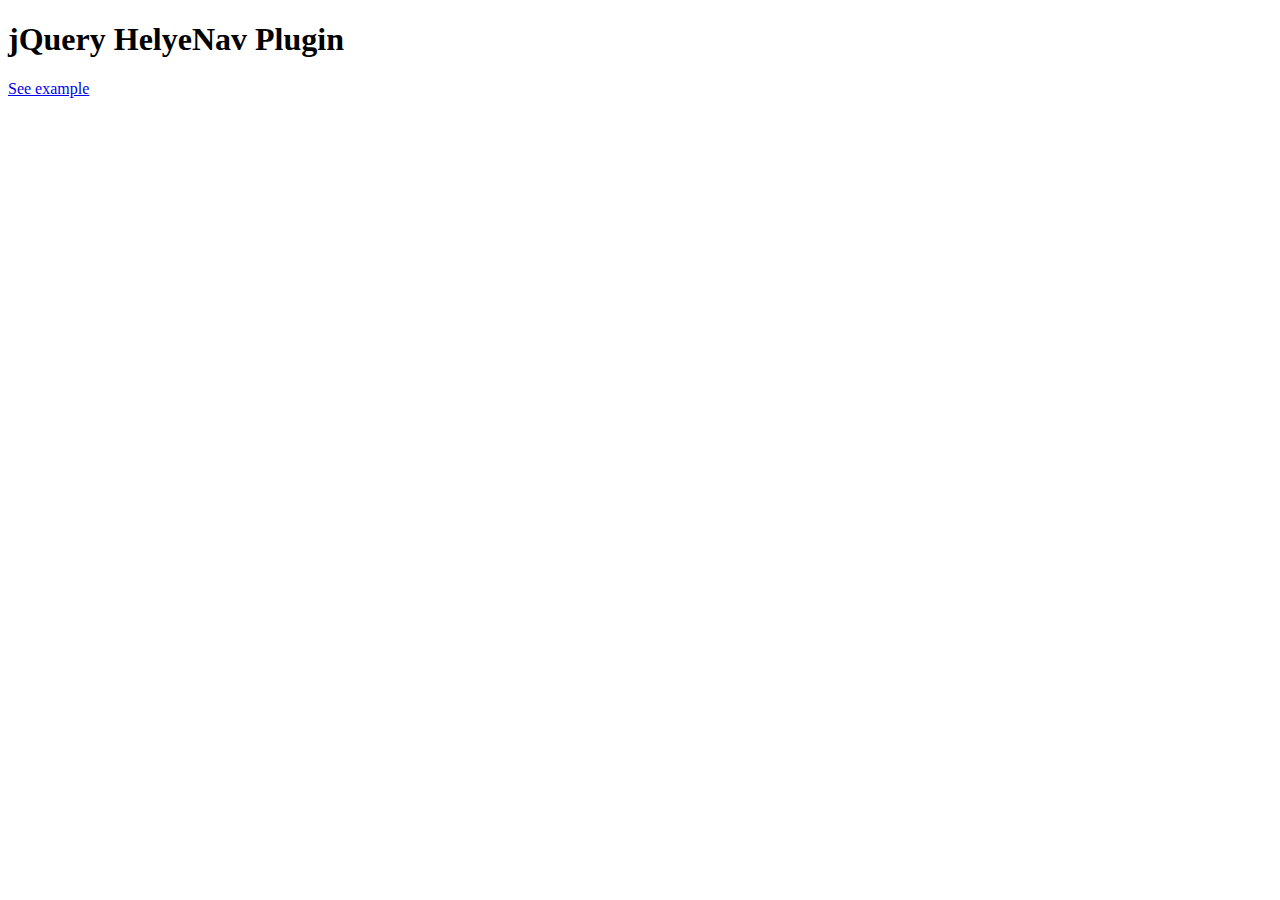
<file: index.html>
<!DOCTYPE html PUBLIC "-//W3C//DTD HTML 4.01//EN"
   "http://www.w3.org/TR/html4/strict.dtd">

<html lang="en">
<head>
	<meta http-equiv="Content-Type" content="text/html; charset=utf-8">
	<title>jQuery HelyeNav Plugin</title>
	<meta name="generator" content="TextMate http://macromates.com/">
	<meta name="author" content="Fabrice Luraine">
	<!-- Date: 2009-07-16 -->
</head>
<body>
   <h1>jQuery HelyeNav Plugin</h1>
   <p><a href="example/index.html">See example</a></p>
</body>
</html>
</file>
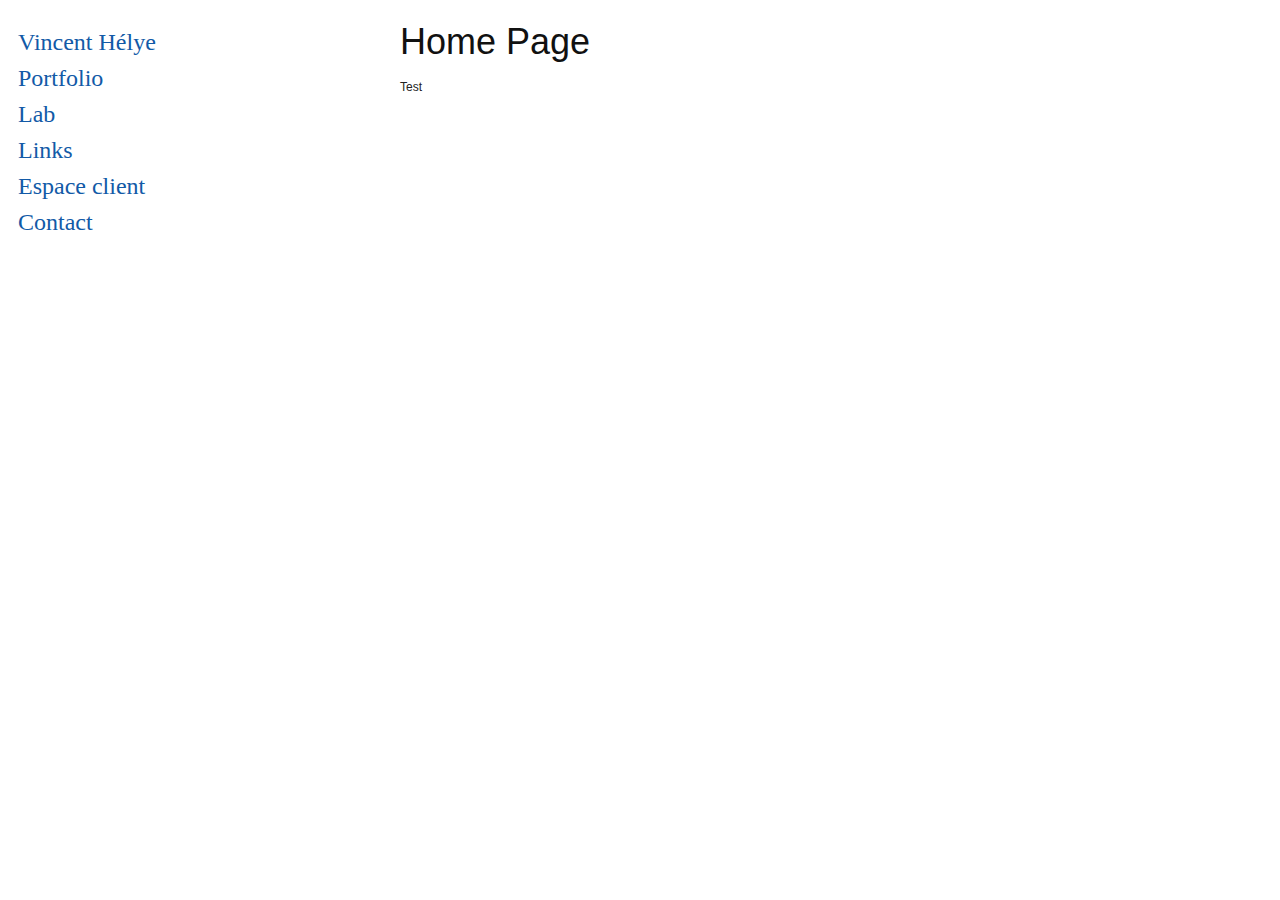
<file: example/index.html>
<!DOCTYPE html PUBLIC "-//W3C//DTD HTML 4.01//EN" "http://www.w3.org/TR/html4/strict.dtd">
<html lang='fr'>
  <head>
    <meta content='text/html; charset=utf-8' http-equiv='Content-type'>
    <title>
      Vincent Hélye 
      Home Page
    </title>
    <script charset='utf-8' src='./js/jquery.js' type='text/javascript'></script>
    <script charset='utf-8' src='./js/jquery.cookie.js' type='text/javascript'></script>
    <script charset='utf-8' src='./js/jquery.helyenav.js' type='text/javascript'></script>
    <script charset='utf-8' src='./js/letsgo.js' type='text/javascript'></script>
    <link rel="stylesheet" href="./css/blueprint/screen.css" type="text/css" media="screen"charset="utf-8">
    <link rel="stylesheet" href="./css/site.css" type="text/css" media="screen"charset="utf-8">
  </head>
  <body class='home'>
    <div id='nav'>
      <ul>
        <li class='home'>
          <h2>
            <a href='./'>Vincent Hélye</a>
          </h2>
        </li>
        <li class='portfolio'>
          <h2>
            <a href='portfolio/'>Portfolio</a>
          </h2>
          <ul>
            <li>
              <a href='#'>Enensys technologies</a>
            </li>
            <li>
              <a href='#'>Èbruitez-vous / Rhizome</a>
            </li>
            <li>
              <a href='#'>Le Triangle</a>
            </li>
            <li>
              <a href='#'>Réseau CURIE</a>
            </li>
            <li>
              <a href='#'>Presses de l’EHESP</a>
            </li>
            <li>
              <a href='#'>Espace des sciences</a>
            </li>
            <li>
              <a href='#'>Aurel & Laurent Architectes</a>
            </li>
            <li>
              <a href='#'>Aéroport Bergerac-Roumanière</a>
            </li>
            <li>
              <a href='#'>Alcatel Business System</a>
            </li>
            <li>
              <a href='#'>Festival Vannes Photo de mer 2009</a>
            </li>
            <li>
              <a href='#'>Festival Vannes Photo de mer 2006</a>
            </li>
            <li>
              <a href='#'>Bretagne Valorisation</a>
            </li>
            <li>
              <a href='#'>Ville de Rennes</a>
            </li>
            <li>
              <a href='#'>Atelier du Non-Faire</a>
            </li>
            <li>
              <a href='#'>Amnesty International</a>
            </li>
            <li>
              <a href='#'>Fest’Ifsic</a>
            </li>
            <li>
              <a href='#'>9km450</a>
            </li>
            <li>
              <a href='#'>Drive for Growth</a>
            </li>
            <li>
              <a href='#'>Irisa</a>
            </li>
            <li>
              <a href='#'>RIAM</a>
            </li>
            <li>
              <a href='#'>Les Rockeurs ont du cœur</a>
            </li>
          </ul>
        </li>
        <li class='lab'>
          <h2>
            <a href='lab/'>Lab</a>
          </h2>
          <ul>
            <li>
              <a href='#'>My Digital Kitchen</a>
            </li>
            <li>
              <a href='#'>Les sept péchés capitaux</a>
            </li>
            <li>
              <a href='#'>Vœux VH 2009</a>
            </li>
            <li>
              <a href='#'>COP</a>
            </li>
            <li>
              <a href='#'>Dimensions</a>
            </li>
            <li>
              <a href='#'>Innervision</a>
            </li>
            <li>
              <a href='#'>Monochrome Set</a>
            </li>
            <li>
              <a href='#'>Calendrier MDVH 2008</a>
            </li>
            <li>
              <a href='#'>Graphicblast</a>
            </li>
            <li>
              <a href='#'>OVNI</a>
            </li>
            <li>
              <a href='#'>Prochaine station</a>
            </li>
            <li>
              <a href='#'>Mon Jardin</a>
            </li>
          </ul>
        </li>
        <li class='links'>
          <h2>
            <a href='links/'>Links</a>
          </h2>
        </li>
        <li class='espace_client'>
          <h2>
            <a href='espace_client/'>Espace client</a>
          </h2>
        </li>
        <li class='contact'>
          <h2>
            <a href='contact/'>Contact</a>
          </h2>
        </li>
      </ul>
    </div>
    <div id='content'>
      <h1>Home Page</h1>
      Test
    </div>
  </body>
</html>
</file>
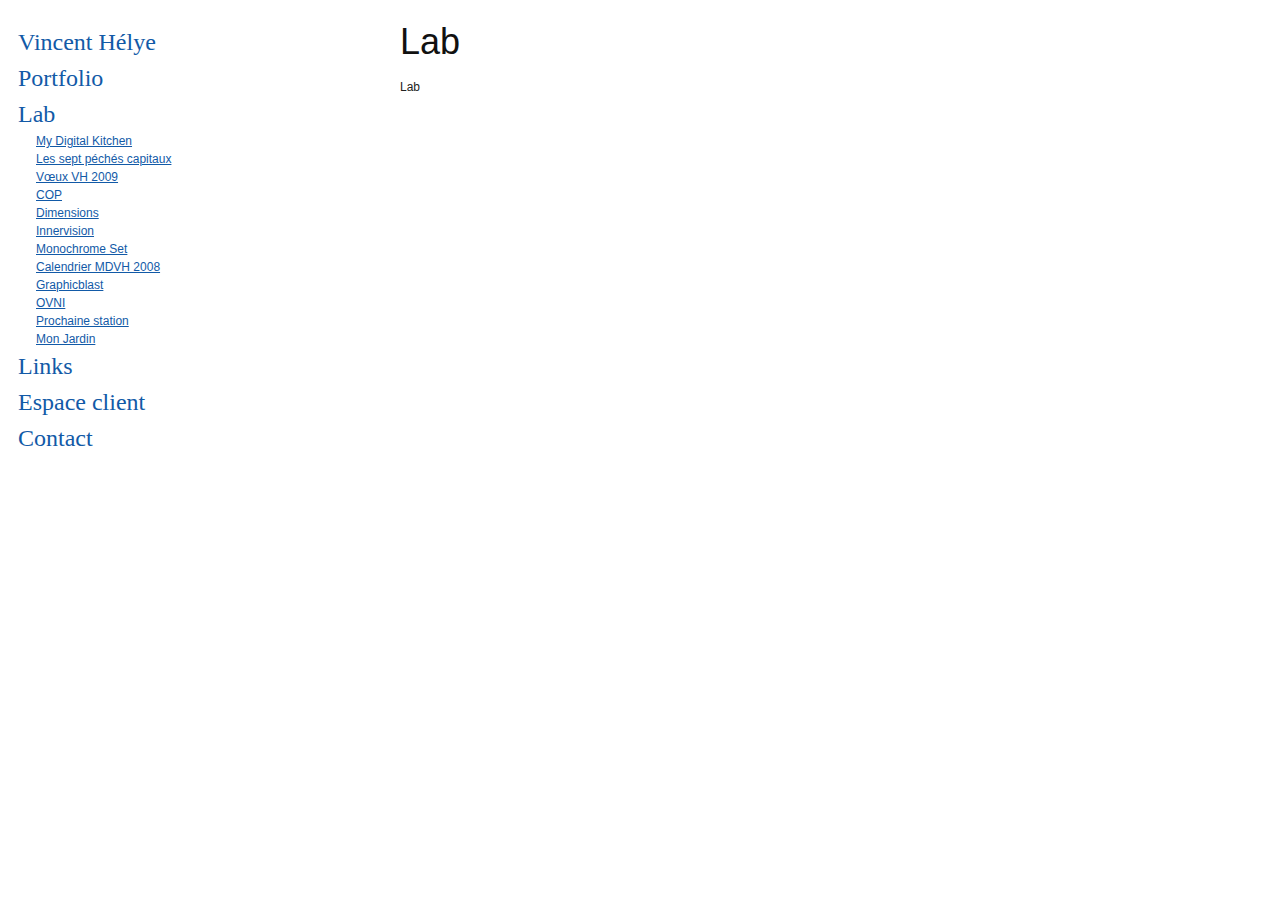
<file: example/lab/index.html>
<!DOCTYPE html PUBLIC "-//W3C//DTD HTML 4.01//EN" "http://www.w3.org/TR/html4/strict.dtd">
<html lang='fr'>
  <head>
    <meta content='text/html; charset=utf-8' http-equiv='Content-type'>
    <title>
      Vincent Hélye 
      Lab
    </title>
    <script charset='utf-8' src='../js/jquery.js' type='text/javascript'></script>
    <script charset='utf-8' src='../js/jquery.cookie.js' type='text/javascript'></script>
    <script charset='utf-8' src='../js/jquery.helyenav.js' type='text/javascript'></script>
    <script charset='utf-8' src='../js/letsgo.js' type='text/javascript'></script>
    <link rel="stylesheet" href="../css/blueprint/screen.css" type="text/css" media="screen"charset="utf-8">
    <link rel="stylesheet" href="../css/site.css" type="text/css" media="screen"charset="utf-8">
  </head>
  <body class='lab'>
     <div id='nav'>
       <ul>
         <li class='home'>
           <h2>
             <a href='../'>Vincent Hélye</a>
           </h2>
         </li>
         <li class='portfolio'>
           <h2>
             <a href='../portfolio/'>Portfolio</a>
           </h2>
           <ul>
             <li>
               <a href='#'>Enensys technologies</a>
             </li>
             <li>
               <a href='#'>Èbruitez-vous / Rhizome</a>
             </li>
             <li>
               <a href='#'>Le Triangle</a>
             </li>
             <li>
               <a href='#'>Réseau CURIE</a>
             </li>
             <li>
               <a href='#'>Presses de l’EHESP</a>
             </li>
             <li>
               <a href='#'>Espace des sciences</a>
             </li>
             <li>
               <a href='#'>Aurel & Laurent Architectes</a>
             </li>
             <li>
               <a href='#'>Aéroport Bergerac-Roumanière</a>
             </li>
             <li>
               <a href='#'>Alcatel Business System</a>
             </li>
             <li>
               <a href='#'>Festival Vannes Photo de mer 2009</a>
             </li>
             <li>
               <a href='#'>Festival Vannes Photo de mer 2006</a>
             </li>
             <li>
               <a href='#'>Bretagne Valorisation</a>
             </li>
             <li>
               <a href='#'>Ville de Rennes</a>
             </li>
             <li>
               <a href='#'>Atelier du Non-Faire</a>
             </li>
             <li>
               <a href='#'>Amnesty International</a>
             </li>
             <li>
               <a href='#'>Fest’Ifsic</a>
             </li>
             <li>
               <a href='#'>9km450</a>
             </li>
             <li>
               <a href='#'>Drive for Growth</a>
             </li>
             <li>
               <a href='#'>Irisa</a>
             </li>
             <li>
               <a href='#'>RIAM</a>
             </li>
             <li>
               <a href='#'>Les Rockeurs ont du cœur</a>
             </li>
           </ul>
         </li>
         <li class='lab'>
           <h2>
             <a href='../lab/'>Lab</a>
           </h2>
           <ul>
             <li>
               <a href='#'>My Digital Kitchen</a>
             </li>
             <li>
               <a href='#'>Les sept péchés capitaux</a>
             </li>
             <li>
               <a href='#'>Vœux VH 2009</a>
             </li>
             <li>
               <a href='#'>COP</a>
             </li>
             <li>
               <a href='#'>Dimensions</a>
             </li>
             <li>
               <a href='#'>Innervision</a>
             </li>
             <li>
               <a href='#'>Monochrome Set</a>
             </li>
             <li>
               <a href='#'>Calendrier MDVH 2008</a>
             </li>
             <li>
               <a href='#'>Graphicblast</a>
             </li>
             <li>
               <a href='#'>OVNI</a>
             </li>
             <li>
               <a href='#'>Prochaine station</a>
             </li>
             <li>
               <a href='#'>Mon Jardin</a>
             </li>
           </ul>
         </li>
         <li class='links'>
           <h2>
             <a href='../links/'>Links</a>
           </h2>
         </li>
         <li class='espace_client'>
           <h2>
             <a href='../espace_client/'>Espace client</a>
           </h2>
         </li>
         <li class='../contact'>
           <h2>
             <a href='contact/'>Contact</a>
           </h2>
         </li>
       </ul>
     </div>
    <div id='content'>
      <h1>Lab</h1>
      Lab
    </div>
  </body>
</html>
</file>
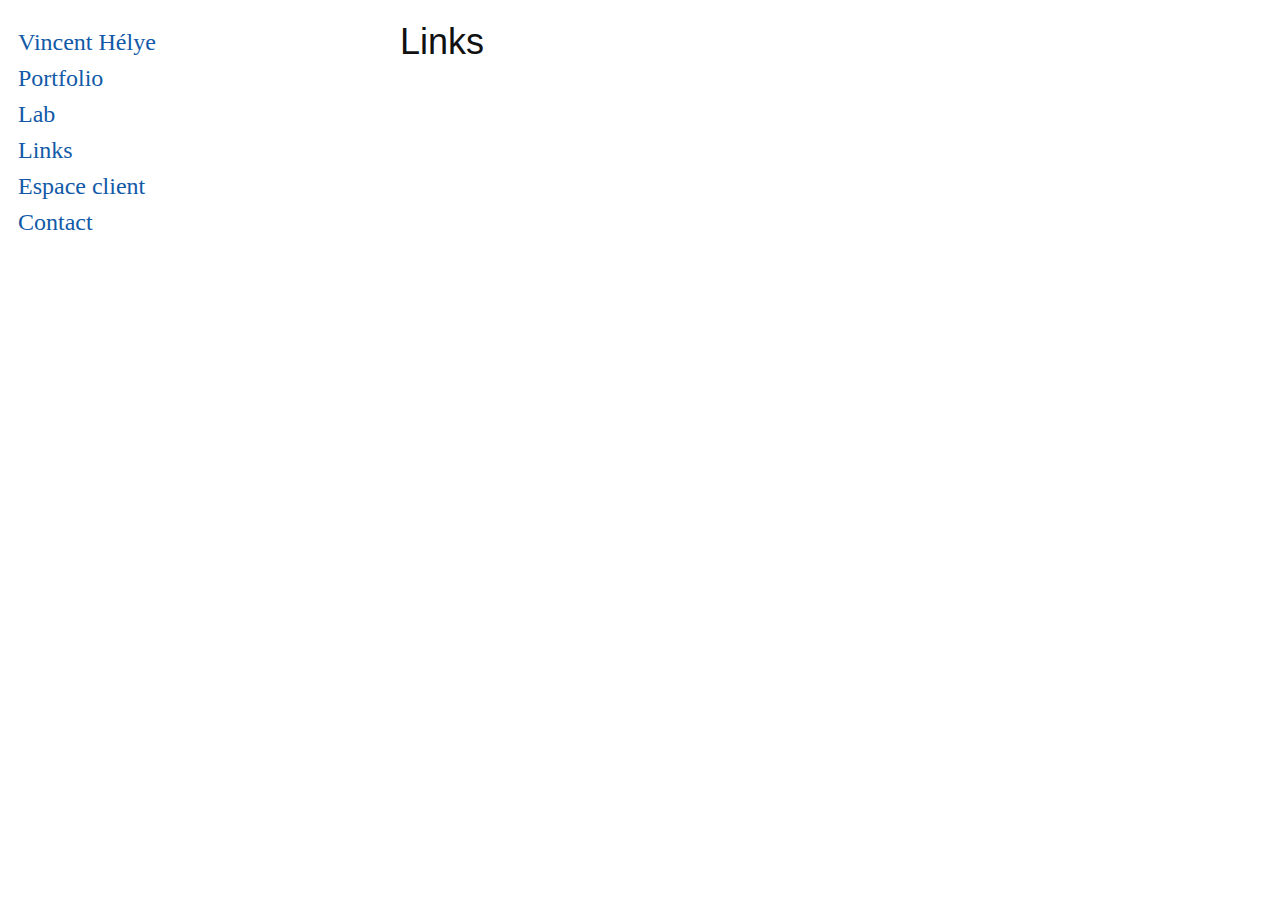
<file: example/links/index.html>
<!DOCTYPE html PUBLIC "-//W3C//DTD HTML 4.01//EN" "http://www.w3.org/TR/html4/strict.dtd">
<html lang='fr'>
  <head>
    <meta content='text/html; charset=utf-8' http-equiv='Content-type'>
    <title>
      Vincent Hélye 
      Links
    </title>
    <script charset='utf-8' src='../js/jquery.js' type='text/javascript'></script>
    <script charset='utf-8' src='../js/jquery.cookie.js' type='text/javascript'></script>
    <script charset='utf-8' src='../js/jquery.helyenav.js' type='text/javascript'></script>
    <script charset='utf-8' src='../js/letsgo.js' type='text/javascript'></script>
    <link rel="stylesheet" href="../css/blueprint/screen.css" type="text/css" media="screen"charset="utf-8">
    <link rel="stylesheet" href="../css/site.css" type="text/css" media="screen"charset="utf-8">
  </head>
  <body class='links'>
     <div id='nav'>
       <ul>
         <li class='home'>
           <h2>
             <a href='../'>Vincent Hélye</a>
           </h2>
         </li>
         <li class='portfolio'>
           <h2>
             <a href='../portfolio/'>Portfolio</a>
           </h2>
           <ul>
             <li>
               <a href='#'>Enensys technologies</a>
             </li>
             <li>
               <a href='#'>Èbruitez-vous / Rhizome</a>
             </li>
             <li>
               <a href='#'>Le Triangle</a>
             </li>
             <li>
               <a href='#'>Réseau CURIE</a>
             </li>
             <li>
               <a href='#'>Presses de l’EHESP</a>
             </li>
             <li>
               <a href='#'>Espace des sciences</a>
             </li>
             <li>
               <a href='#'>Aurel & Laurent Architectes</a>
             </li>
             <li>
               <a href='#'>Aéroport Bergerac-Roumanière</a>
             </li>
             <li>
               <a href='#'>Alcatel Business System</a>
             </li>
             <li>
               <a href='#'>Festival Vannes Photo de mer 2009</a>
             </li>
             <li>
               <a href='#'>Festival Vannes Photo de mer 2006</a>
             </li>
             <li>
               <a href='#'>Bretagne Valorisation</a>
             </li>
             <li>
               <a href='#'>Ville de Rennes</a>
             </li>
             <li>
               <a href='#'>Atelier du Non-Faire</a>
             </li>
             <li>
               <a href='#'>Amnesty International</a>
             </li>
             <li>
               <a href='#'>Fest’Ifsic</a>
             </li>
             <li>
               <a href='#'>9km450</a>
             </li>
             <li>
               <a href='#'>Drive for Growth</a>
             </li>
             <li>
               <a href='#'>Irisa</a>
             </li>
             <li>
               <a href='#'>RIAM</a>
             </li>
             <li>
               <a href='#'>Les Rockeurs ont du cœur</a>
             </li>
           </ul>
         </li>
         <li class='lab'>
           <h2>
             <a href='../lab/'>Lab</a>
           </h2>
           <ul>
             <li>
               <a href='#'>My Digital Kitchen</a>
             </li>
             <li>
               <a href='#'>Les sept péchés capitaux</a>
             </li>
             <li>
               <a href='#'>Vœux VH 2009</a>
             </li>
             <li>
               <a href='#'>COP</a>
             </li>
             <li>
               <a href='#'>Dimensions</a>
             </li>
             <li>
               <a href='#'>Innervision</a>
             </li>
             <li>
               <a href='#'>Monochrome Set</a>
             </li>
             <li>
               <a href='#'>Calendrier MDVH 2008</a>
             </li>
             <li>
               <a href='#'>Graphicblast</a>
             </li>
             <li>
               <a href='#'>OVNI</a>
             </li>
             <li>
               <a href='#'>Prochaine station</a>
             </li>
             <li>
               <a href='#'>Mon Jardin</a>
             </li>
           </ul>
         </li>
         <li class='links'>
           <h2>
             <a href='../links/'>Links</a>
           </h2>
         </li>
         <li class='espace_client'>
           <h2>
             <a href='../espace_client/'>Espace client</a>
           </h2>
         </li>
         <li class='../contact'>
           <h2>
             <a href='contact/'>Contact</a>
           </h2>
         </li>
       </ul>
     </div>
    <div id='content'>
      <h1>Links</h1>
      
    </div>
  </body>
</html>
</file>
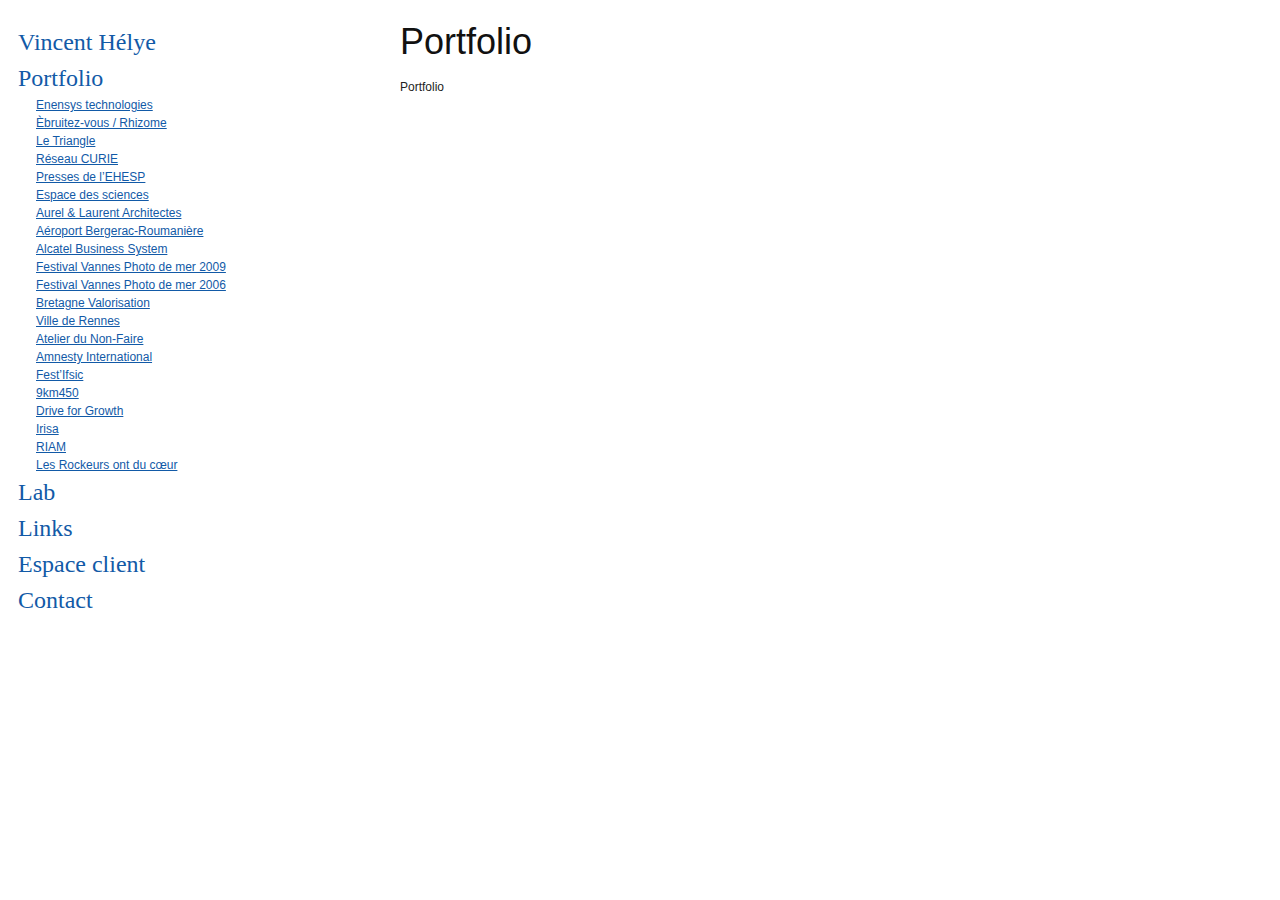
<file: example/portfolio/index.html>
<!DOCTYPE html PUBLIC "-//W3C//DTD HTML 4.01//EN" "http://www.w3.org/TR/html4/strict.dtd">
<html lang='fr'>
  <head>
    <meta content='text/html; charset=utf-8' http-equiv='Content-type'>
    <title>
      Vincent Hélye 
      Portfolio
    </title>
    <script charset='utf-8' src='../js/jquery.js' type='text/javascript'></script>
    <script charset='utf-8' src='../js/jquery.cookie.js' type='text/javascript'></script>
    <script charset='utf-8' src='../js/jquery.helyenav.js' type='text/javascript'></script>
    <script charset='utf-8' src='../js/letsgo.js' type='text/javascript'></script>
    <link rel="stylesheet" href="../css/blueprint/screen.css" type="text/css" media="screen"charset="utf-8">
    <link rel="stylesheet" href="../css/site.css" type="text/css" media="screen"charset="utf-8">
  </head>
  <body class='portfolio'>
     <div id='nav'>
       <ul>
         <li class='home'>
           <h2>
             <a href='../'>Vincent Hélye</a>
           </h2>
         </li>
         <li class='portfolio'>
           <h2>
             <a href='../portfolio/'>Portfolio</a>
           </h2>
           <ul>
             <li>
               <a href='#'>Enensys technologies</a>
             </li>
             <li>
               <a href='#'>Èbruitez-vous / Rhizome</a>
             </li>
             <li>
               <a href='#'>Le Triangle</a>
             </li>
             <li>
               <a href='#'>Réseau CURIE</a>
             </li>
             <li>
               <a href='#'>Presses de l’EHESP</a>
             </li>
             <li>
               <a href='#'>Espace des sciences</a>
             </li>
             <li>
               <a href='#'>Aurel & Laurent Architectes</a>
             </li>
             <li>
               <a href='#'>Aéroport Bergerac-Roumanière</a>
             </li>
             <li>
               <a href='#'>Alcatel Business System</a>
             </li>
             <li>
               <a href='#'>Festival Vannes Photo de mer 2009</a>
             </li>
             <li>
               <a href='#'>Festival Vannes Photo de mer 2006</a>
             </li>
             <li>
               <a href='#'>Bretagne Valorisation</a>
             </li>
             <li>
               <a href='#'>Ville de Rennes</a>
             </li>
             <li>
               <a href='#'>Atelier du Non-Faire</a>
             </li>
             <li>
               <a href='#'>Amnesty International</a>
             </li>
             <li>
               <a href='#'>Fest’Ifsic</a>
             </li>
             <li>
               <a href='#'>9km450</a>
             </li>
             <li>
               <a href='#'>Drive for Growth</a>
             </li>
             <li>
               <a href='#'>Irisa</a>
             </li>
             <li>
               <a href='#'>RIAM</a>
             </li>
             <li>
               <a href='#'>Les Rockeurs ont du cœur</a>
             </li>
           </ul>
         </li>
         <li class='lab'>
           <h2>
             <a href='../lab/'>Lab</a>
           </h2>
           <ul>
             <li>
               <a href='#'>My Digital Kitchen</a>
             </li>
             <li>
               <a href='#'>Les sept péchés capitaux</a>
             </li>
             <li>
               <a href='#'>Vœux VH 2009</a>
             </li>
             <li>
               <a href='#'>COP</a>
             </li>
             <li>
               <a href='#'>Dimensions</a>
             </li>
             <li>
               <a href='#'>Innervision</a>
             </li>
             <li>
               <a href='#'>Monochrome Set</a>
             </li>
             <li>
               <a href='#'>Calendrier MDVH 2008</a>
             </li>
             <li>
               <a href='#'>Graphicblast</a>
             </li>
             <li>
               <a href='#'>OVNI</a>
             </li>
             <li>
               <a href='#'>Prochaine station</a>
             </li>
             <li>
               <a href='#'>Mon Jardin</a>
             </li>
           </ul>
         </li>
         <li class='links'>
           <h2>
             <a href='../links/'>Links</a>
           </h2>
         </li>
         <li class='espace_client'>
           <h2>
             <a href='../espace_client/'>Espace client</a>
           </h2>
         </li>
         <li class='../contact'>
           <h2>
             <a href='contact/'>Contact</a>
           </h2>
         </li>
       </ul>
     </div>
    <div id='content'>
      <h1>Portfolio</h1>
      Portfolio
    </div>
  </body>
</html>
</file>
<file: example/css/blueprint/screen.css>
/* -----------------------------------------------------------------------


 Blueprint CSS Framework 0.8
 http://blueprintcss.org

   * Copyright (c) 2007-Present. See LICENSE for more info.
   * See README for instructions on how to use Blueprint.
   * For credits and origins, see AUTHORS.
   * This is a compressed file. See the sources in the 'src' directory.

----------------------------------------------------------------------- */

/* reset.css */
html, body, div, span, object, iframe, h1, h2, h3, h4, h5, h6, p, blockquote, pre, a, abbr, acronym, address, code, del, dfn, em, img, q, dl, dt, dd, ol, ul, li, fieldset, form, label, legend, table, caption, tbody, tfoot, thead, tr, th, td {margin:0;padding:0;border:0;font-weight:inherit;font-style:inherit;font-size:100%;font-family:inherit;vertical-align:baseline;}
body {line-height:1.5;}
table {border-collapse:separate;border-spacing:0;}
caption, th, td {text-align:left;font-weight:normal;}
table, td, th {vertical-align:middle;}
blockquote:before, blockquote:after, q:before, q:after {content:"";}
blockquote, q {quotes:"" "";}
a img {border:none;}

/* typography.css */
body {font-size:75%;color:#222;background:#fff;font-family:"Helvetica Neue", Arial, Helvetica, sans-serif;}
h1, h2, h3, h4, h5, h6 {font-weight:normal;color:#111;}
h1 {font-size:3em;line-height:1;margin-bottom:0.5em;}
h2 {font-size:2em;margin-bottom:0.75em;}
h3 {font-size:1.5em;line-height:1;margin-bottom:1em;}
h4 {font-size:1.2em;line-height:1.25;margin-bottom:1.25em;}
h5 {font-size:1em;font-weight:bold;margin-bottom:1.5em;}
h6 {font-size:1em;font-weight:bold;}
h1 img, h2 img, h3 img, h4 img, h5 img, h6 img {margin:0;}
p {margin:0 0 1.5em;}
p img.left {float:left;margin:1.5em 1.5em 1.5em 0;padding:0;}
p img.right {float:right;margin:1.5em 0 1.5em 1.5em;}
a:focus, a:hover {color:#000;}
a {color:#009;text-decoration:underline;}
blockquote {margin:1.5em;color:#666;font-style:italic;}
strong {font-weight:bold;}
em, dfn {font-style:italic;}
dfn {font-weight:bold;}
sup, sub {line-height:0;}
abbr, acronym {border-bottom:1px dotted #666;}
address {margin:0 0 1.5em;font-style:italic;}
del {color:#666;}
pre {margin:1.5em 0;white-space:pre;}
pre, code, tt {font:1em 'andale mono', 'lucida console', monospace;line-height:1.5;}
li ul, li ol {margin:0 1.5em;}
ul, ol {margin:0 1.5em 1.5em 1.5em;}
ul {list-style-type:disc;}
ol {list-style-type:decimal;}
dl {margin:0 0 1.5em 0;}
dl dt {font-weight:bold;}
dd {margin-left:1.5em;}
table {margin-bottom:1.4em;width:100%;}
th {font-weight:bold;}
thead th {background:#c3d9ff;}
th, td, caption {padding:4px 10px 4px 5px;}
tr.even td {background:#e5ecf9;}
tfoot {font-style:italic;}
caption {background:#eee;}
.small {font-size:.8em;margin-bottom:1.875em;line-height:1.875em;}
.large {font-size:1.2em;line-height:2.5em;margin-bottom:1.25em;}
.hide {display:none;}
.quiet {color:#666;}
.loud {color:#000;}
.highlight {background:#ff0;}
.added {background:#060;color:#fff;}
.removed {background:#900;color:#fff;}
.first {margin-left:0;padding-left:0;}
.last {margin-right:0;padding-right:0;}
.top {margin-top:0;padding-top:0;}
.bottom {margin-bottom:0;padding-bottom:0;}

/* grid.css */
.container {width:950px;margin:0 auto;}
.showgrid {background:url(src/grid.png);}
.column, div.span-1, div.span-2, div.span-3, div.span-4, div.span-5, div.span-6, div.span-7, div.span-8, div.span-9, div.span-10, div.span-11, div.span-12, div.span-13, div.span-14, div.span-15, div.span-16, div.span-17, div.span-18, div.span-19, div.span-20, div.span-21, div.span-22, div.span-23, div.span-24 {float:left;margin-right:10px;}
.last, div.last {margin-right:0;}
.span-1 {width:30px;}
.span-2 {width:70px;}
.span-3 {width:110px;}
.span-4 {width:150px;}
.span-5 {width:190px;}
.span-6 {width:230px;}
.span-7 {width:270px;}
.span-8 {width:310px;}
.span-9 {width:350px;}
.span-10 {width:390px;}
.span-11 {width:430px;}
.span-12 {width:470px;}
.span-13 {width:510px;}
.span-14 {width:550px;}
.span-15 {width:590px;}
.span-16 {width:630px;}
.span-17 {width:670px;}
.span-18 {width:710px;}
.span-19 {width:750px;}
.span-20 {width:790px;}
.span-21 {width:830px;}
.span-22 {width:870px;}
.span-23 {width:910px;}
.span-24, div.span-24 {width:950px;margin:0;}
input.span-1, textarea.span-1, select.span-1 {width:30px!important;}
input.span-2, textarea.span-2, select.span-2 {width:50px!important;}
input.span-3, textarea.span-3, select.span-3 {width:90px!important;}
input.span-4, textarea.span-4, select.span-4 {width:130px!important;}
input.span-5, textarea.span-5, select.span-5 {width:170px!important;}
input.span-6, textarea.span-6, select.span-6 {width:210px!important;}
input.span-7, textarea.span-7, select.span-7 {width:250px!important;}
input.span-8, textarea.span-8, select.span-8 {width:290px!important;}
input.span-9, textarea.span-9, select.span-9 {width:330px!important;}
input.span-10, textarea.span-10, select.span-10 {width:370px!important;}
input.span-11, textarea.span-11, select.span-11 {width:410px!important;}
input.span-12, textarea.span-12, select.span-12 {width:450px!important;}
input.span-13, textarea.span-13, select.span-13 {width:490px!important;}
input.span-14, textarea.span-14, select.span-14 {width:530px!important;}
input.span-15, textarea.span-15, select.span-15 {width:570px!important;}
input.span-16, textarea.span-16, select.span-16 {width:610px!important;}
input.span-17, textarea.span-17, select.span-17 {width:650px!important;}
input.span-18, textarea.span-18, select.span-18 {width:690px!important;}
input.span-19, textarea.span-19, select.span-19 {width:730px!important;}
input.span-20, textarea.span-20, select.span-20 {width:770px!important;}
input.span-21, textarea.span-21, select.span-21 {width:810px!important;}
input.span-22, textarea.span-22, select.span-22 {width:850px!important;}
input.span-23, textarea.span-23, select.span-23 {width:890px!important;}
input.span-24, textarea.span-24, select.span-24 {width:940px!important;}
.append-1 {padding-right:40px;}
.append-2 {padding-right:80px;}
.append-3 {padding-right:120px;}
.append-4 {padding-right:160px;}
.append-5 {padding-right:200px;}
.append-6 {padding-right:240px;}
.append-7 {padding-right:280px;}
.append-8 {padding-right:320px;}
.append-9 {padding-right:360px;}
.append-10 {padding-right:400px;}
.append-11 {padding-right:440px;}
.append-12 {padding-right:480px;}
.append-13 {padding-right:520px;}
.append-14 {padding-right:560px;}
.append-15 {padding-right:600px;}
.append-16 {padding-right:640px;}
.append-17 {padding-right:680px;}
.append-18 {padding-right:720px;}
.append-19 {padding-right:760px;}
.append-20 {padding-right:800px;}
.append-21 {padding-right:840px;}
.append-22 {padding-right:880px;}
.append-23 {padding-right:920px;}
.prepend-1 {padding-left:40px;}
.prepend-2 {padding-left:80px;}
.prepend-3 {padding-left:120px;}
.prepend-4 {padding-left:160px;}
.prepend-5 {padding-left:200px;}
.prepend-6 {padding-left:240px;}
.prepend-7 {padding-left:280px;}
.prepend-8 {padding-left:320px;}
.prepend-9 {padding-left:360px;}
.prepend-10 {padding-left:400px;}
.prepend-11 {padding-left:440px;}
.prepend-12 {padding-left:480px;}
.prepend-13 {padding-left:520px;}
.prepend-14 {padding-left:560px;}
.prepend-15 {padding-left:600px;}
.prepend-16 {padding-left:640px;}
.prepend-17 {padding-left:680px;}
.prepend-18 {padding-left:720px;}
.prepend-19 {padding-left:760px;}
.prepend-20 {padding-left:800px;}
.prepend-21 {padding-left:840px;}
.prepend-22 {padding-left:880px;}
.prepend-23 {padding-left:920px;}
div.border {padding-right:4px;margin-right:5px;border-right:1px solid #eee;}
div.colborder {padding-right:24px;margin-right:25px;border-right:1px solid #eee;}
.pull-1 {margin-left:-40px;}
.pull-2 {margin-left:-80px;}
.pull-3 {margin-left:-120px;}
.pull-4 {margin-left:-160px;}
.pull-5 {margin-left:-200px;}
.pull-6 {margin-left:-240px;}
.pull-7 {margin-left:-280px;}
.pull-8 {margin-left:-320px;}
.pull-9 {margin-left:-360px;}
.pull-10 {margin-left:-400px;}
.pull-11 {margin-left:-440px;}
.pull-12 {margin-left:-480px;}
.pull-13 {margin-left:-520px;}
.pull-14 {margin-left:-560px;}
.pull-15 {margin-left:-600px;}
.pull-16 {margin-left:-640px;}
.pull-17 {margin-left:-680px;}
.pull-18 {margin-left:-720px;}
.pull-19 {margin-left:-760px;}
.pull-20 {margin-left:-800px;}
.pull-21 {margin-left:-840px;}
.pull-22 {margin-left:-880px;}
.pull-23 {margin-left:-920px;}
.pull-24 {margin-left:-960px;}
.pull-1, .pull-2, .pull-3, .pull-4, .pull-5, .pull-6, .pull-7, .pull-8, .pull-9, .pull-10, .pull-11, .pull-12, .pull-13, .pull-14, .pull-15, .pull-16, .pull-17, .pull-18, .pull-19, .pull-20, .pull-21, .pull-22, .pull-23, .pull-24 {float:left;position:relative;}
.push-1 {margin:0 -40px 1.5em 40px;}
.push-2 {margin:0 -80px 1.5em 80px;}
.push-3 {margin:0 -120px 1.5em 120px;}
.push-4 {margin:0 -160px 1.5em 160px;}
.push-5 {margin:0 -200px 1.5em 200px;}
.push-6 {margin:0 -240px 1.5em 240px;}
.push-7 {margin:0 -280px 1.5em 280px;}
.push-8 {margin:0 -320px 1.5em 320px;}
.push-9 {margin:0 -360px 1.5em 360px;}
.push-10 {margin:0 -400px 1.5em 400px;}
.push-11 {margin:0 -440px 1.5em 440px;}
.push-12 {margin:0 -480px 1.5em 480px;}
.push-13 {margin:0 -520px 1.5em 520px;}
.push-14 {margin:0 -560px 1.5em 560px;}
.push-15 {margin:0 -600px 1.5em 600px;}
.push-16 {margin:0 -640px 1.5em 640px;}
.push-17 {margin:0 -680px 1.5em 680px;}
.push-18 {margin:0 -720px 1.5em 720px;}
.push-19 {margin:0 -760px 1.5em 760px;}
.push-20 {margin:0 -800px 1.5em 800px;}
.push-21 {margin:0 -840px 1.5em 840px;}
.push-22 {margin:0 -880px 1.5em 880px;}
.push-23 {margin:0 -920px 1.5em 920px;}
.push-24 {margin:0 -960px 1.5em 960px;}
.push-1, .push-2, .push-3, .push-4, .push-5, .push-6, .push-7, .push-8, .push-9, .push-10, .push-11, .push-12, .push-13, .push-14, .push-15, .push-16, .push-17, .push-18, .push-19, .push-20, .push-21, .push-22, .push-23, .push-24 {float:right;position:relative;}
.prepend-top {margin-top:1.5em;}
.append-bottom {margin-bottom:1.5em;}
.box {padding:1.5em;margin-bottom:1.5em;background:#E5ECF9;}
hr {background:#ddd;color:#ddd;clear:both;float:none;width:100%;height:.1em;margin:0 0 1.45em;border:none;}
hr.space {background:#fff;color:#fff;}
.clearfix:after, .container:after {content:".";display:block;height:0;clear:both;visibility:hidden;}
.clearfix, .container {display:block;}
.clear {clear:both;}

/* forms.css */
label {font-weight:bold;}
fieldset {padding:1.4em;margin:0 0 1.5em 0;border:1px solid #ccc;}
legend {font-weight:bold;font-size:1.2em;}
input.text, input.title, textarea, select {margin:0.5em 0;border:1px solid #bbb;}
input.text:focus, input.title:focus, textarea:focus, select:focus {border:1px solid #666;}
input.text, input.title {width:300px;padding:5px;}
input.title {font-size:1.5em;}
textarea {width:390px;height:250px;padding:5px;}
.error, .notice, .success {padding:.8em;margin-bottom:1em;border:2px solid #ddd;}
.error {background:#FBE3E4;color:#8a1f11;border-color:#FBC2C4;}
.notice {background:#FFF6BF;color:#514721;border-color:#FFD324;}
.success {background:#E6EFC2;color:#264409;border-color:#C6D880;}
.error a {color:#8a1f11;}
.notice a {color:#514721;}
.success a {color:#264409;}
</file>
<file: example/css/site.css>
body {
  font-family: Verdana, "Bitstream Vera Sans", sans-serif;
}

/* Headings
 * --------------------------------------------------------------------- */
h1,h2,h3,h4,h5,h6 { color: #111; }

/* Text Elements
 * --------------------------------------------------------------------- */
a                 { color: #125AA7; }
a:hover           { color: #000; }
blockquote        { color: #666; }

pre {
  background: #eee;
  border:     1px solid #ddd;
}

hr {
  background: #B2CCFF;
  color:      #B2CCFF;
}

/* Tables
 * --------------------------------------------------------------------- */
table {
  border-top:     1px solid #ddd;
  border-left:    1px solid #ddd;
}
th,td {
  border-bottom:  1px solid #ddd;
  border-right:   1px solid #ddd;
}

/* Default Classes
 * --------------------------------------------------------------------- */
p.quiet { color: #666; }
.alt    { color: #666; }

p.title {
  color: #111;
  font-family: "Helvetica Neue", Helvetica, Arial, sans-serif;
  font-size: 2em;
  margin-bottom: 0.75em;
}

#header p.title { font-size: 3em; line-height: 1; margin-bottom: 0.5em; }

#nav {
    width: 400px;
    float:left;
    
}
#nav li {
    list-style:none;
}
#nav li h2 {
    font-family: Georgia, "Times New Roman", serif;
    margin: 0 0;
}
#nav li h2 a {
    text-decoration:none;
}
#content {
    margin-top: 2em;
}
/* EOF */
</file>
